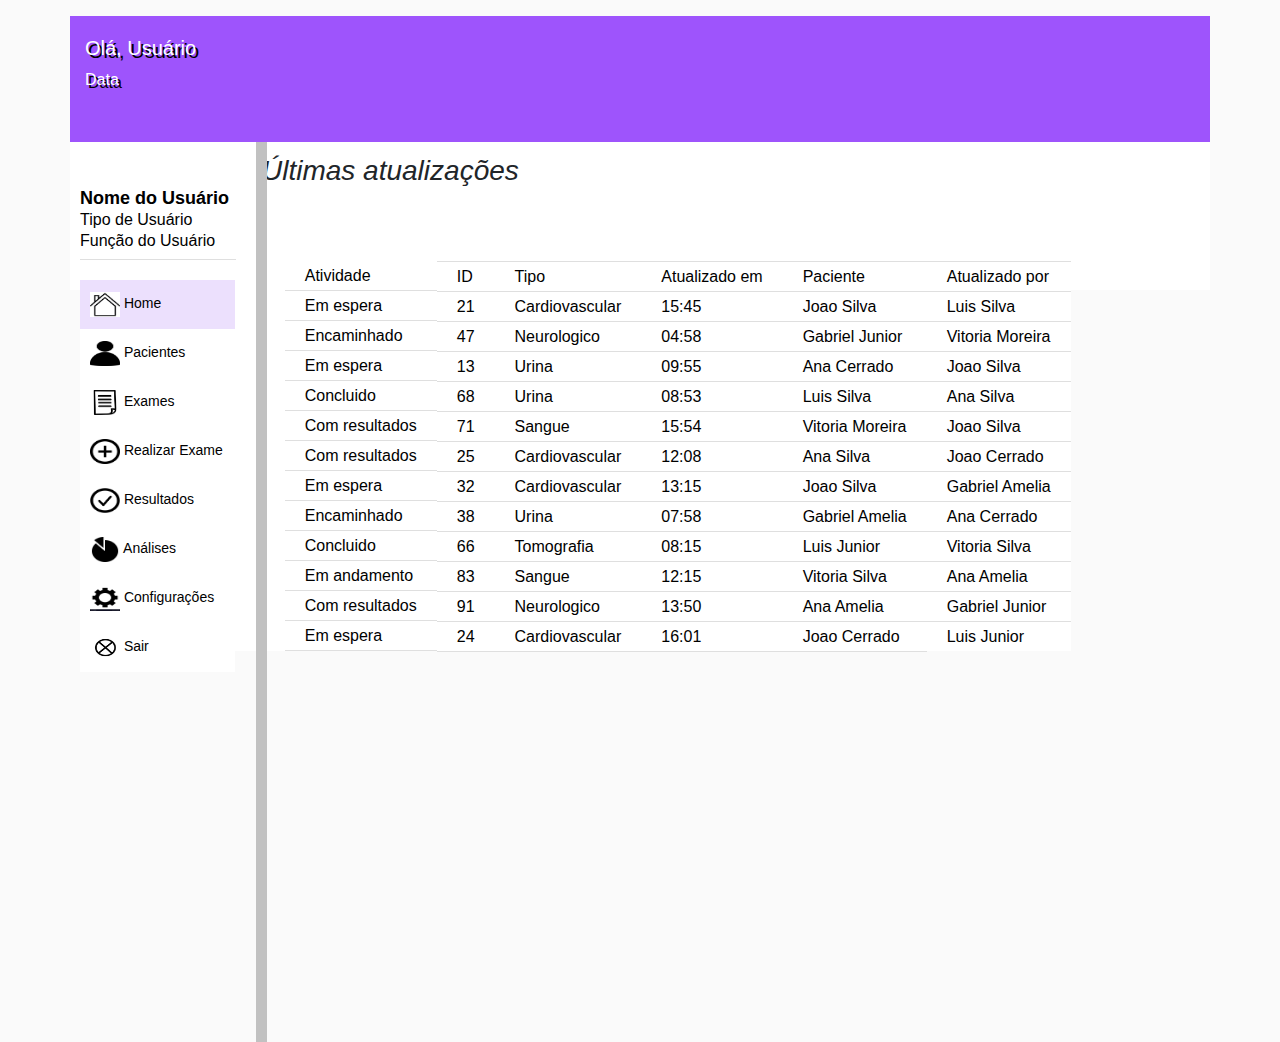
<file: easyexam/website/templates/website/menu.html>
<!doctype html>
<html lang="pt">

<head>
	<!-- Required meta tags -->
	<meta charset="UTF-8">
	<meta name="description" content="EasyExam: Site de consulta e gerênciamento de exames">
	<meta http-equiv="X-UA-Compatible" content="IE=edge">
	<meta name="viewport" content="width = device-width, initial-scale = 1">

	<!-- Bootstrap CSS -->
	<link rel="stylesheet" href="https://stackpath.bootstrapcdn.com/bootstrap/4.3.1/css/bootstrap.min.css" integrity="sha384-ggOyR0iXCbMQv3Xipma34MD+dH/1fQ784/j6cY/iJTQUOhcWr7x9JvoRxT2MZw1T"
	 crossorigin="anonymous">

	<title> EasyExam </title>
</head>

<style>
	body {
		background-color: rgb(250, 250, 250);
	}
</style>

<body>
	<header>
		<style>
			.container[target=_title] {
				color: white;
				background-color: #9E54FC;
				text-shadow: 3px 3px black;
			}

			.gap-20 {
				width: 100%;
				height: 20px;
			}

			.gap-50 {
				width: 100%;
				height: 50px;
			}
		</style>
		<div class="container" target="_title">
			<p></p>
			<div class="gap-20"></div>
			<h5 <b>Olá, Usuário</b></h5>
			<! -- TODO: COLOCAR O USUÁRIO AQUI -->
			Data
			<! -- TODO: COLOCAR A DATA E HORA AQUI -->
			<div class="gap-50"></div>
		</div>

	</header>
	<main>
		<div class="v1"></div>
		<div class="v2"></div>

		<style>
			.bLin {
				border-bottom: 1px solid rgba(150, 150, 150, 0.3);
				width: 14%;
				float: middle;
				background-color: white;
			}

			.container[target=_leftMenu] {
				color: black;
				background-color: white;
				padding-left: 10px;
				padding-bottom: 30px;
				line-height: 5px;
				align: left;
			}

			.container[target=_atts] {
				padding-left: 15%;
				padding-top: 12px;
				float: middle;
				background-color: white;
				padding-bottom: 0.1px;
				font-style: italic;
			}
		</style>
		<div class="container" target="_atts">
			<h3>Últimas atualizações</h3>
		</div>
		<div class="container" target="_leftMenu">
			<b>
				<font size="4">Nome do Usuário</font>
			</b> </p>
			<! -- TODO: AQUI VEM NOME DO USUÁRIO -->
			<p> Tipo de Usuário <p>
					<! -- TODO: AQUI VEM TIPO DE USUÁRIO -->
					<p> Função do Usuário </p>
					<! -- TODO: AQUI VEM O PROPÓSITO DO USUÁRIO -->
					<div class="bLin"></div>
					<style>
						.vertical-menu {
							width: 230 px;
							padding-top: 20px;
							float: left;
							background-color: white;
						}

						.vertical-menu a {
							background-color: white;
							color: black;
							display: block;
							padding: 12px;
							padding-left: 10px;
							text-decoration: none;
							font-size: 14px;
						}

						.vertical-menu a:hover {
							background-color: rgb(196, 184, 213);
						}

						.vertical-menu a:active {
							background-color: rgb(236, 224, 253);
						}

						a[target=_curr] {
							background-color: rgb(236, 224, 253);
						}
					</style>
					<div class="vertical-menu" id="menu">
						<a class="active" target="_curr" href="menu.html"><img src="assets/icons/symbol_home.png" width="30" height="25">
							Home</a>
						<a class="active" href="pacientes.html"><img src="assets/icons/symbol_patients.png" width="30" height="25">
							Pacientes</a>
						<a class="active" href="exames.html"><img src="assets/icons/symbol_exams.png" width="30" height="25"> Exames</a></li>
						<a class="active" href="#"><img src="assets/icons/symbol_newExam.png" width="30" height="25"> Realizar Exame</a>
						<a class="active" href="#"><img src="assets/icons/symbol_doneExam.png" width="30" height="25"> Resultados</a>
						<a class="active" href="#"><img src="assets/icons/symbol_chart.png" width="30" height="25"> Análises</a>
						<a class="active" href="#"><img src="assets/icons/symbol_config.png" width="30" height="25"> Configurações</a>
						<a class="active" href="#"><img src="assets/icons/symbol_exit.png" width="30" height="25"> Sair</a>
						</ul>
					</div>

					<style>
						.vertical-menu[target=_contents] {
							width: 200 px;
							padding-top: 1px;
							float: middle;
							padding-left: 50px;
						}

						.clearfix {
							clear: both;
						}

						.v1 {
							border-left: 4px solid rgba(150, 150, 150, 0.3);
							height: 100%;
							position: absolute;
							left: 20%;
							background-color: white;
						}

						.v2 {
							border-left: 11px solid rgba(50, 50, 50, 0.3);
							height: 100%;
							position: absolute;
							left: 20%;
							background-color: white;
						}
					</style>
					<div class="vertical-menu" target="_contents" id="contents">
						<div class="row" style="padding-left: 15px">
							<ul class="list-group list-group-flush">
								<li class="list-group-item .text-secondary">Atividade</li>
								<li class="list-group-item">Em espera</li>
								<li class="list-group-item">Encaminhado</li>
								<li class="list-group-item">Em espera</li>
								<li class="list-group-item">Concluido</li>
								<li class="list-group-item">Com resultados</li>
								<li class="list-group-item">Com resultados</li>
								<li class="list-group-item">Em espera</li>
								<li class="list-group-item">Encaminhado</li>
								<li class="list-group-item">Concluido</li>
								<li class="list-group-item">Em andamento</li>
								<li class="list-group-item">Com resultados</li>
								<li class="list-group-item">Em espera</li>
							</ul>
							<ul class="list-group list-group-flush">
								<li class="list-group-item .text-secondary">ID</li>
								<li class="list-group-item">21</li>
								<li class="list-group-item">47</li>
								<li class="list-group-item">13</li>
								<li class="list-group-item">68</li>
								<li class="list-group-item">71</li>
								<li class="list-group-item">25</li>
								<li class="list-group-item">32</li>
								<li class="list-group-item">38</li>
								<li class="list-group-item">66</li>
								<li class="list-group-item">83</li>
								<li class="list-group-item">91</li>
								<li class="list-group-item">24</li>
							</ul>
							<ul class="list-group list-group-flush">
								<li class="list-group-item .text-secondary">Tipo</li>
								<li class="list-group-item">Cardiovascular</li>
								<li class="list-group-item">Neurologico</li>
								<li class="list-group-item">Urina</li>
								<li class="list-group-item">Urina</li>
								<li class="list-group-item">Sangue</li>
								<li class="list-group-item">Cardiovascular</li>
								<li class="list-group-item">Cardiovascular</li>
								<li class="list-group-item">Urina</li>
								<li class="list-group-item">Tomografia</li>
								<li class="list-group-item">Sangue</li>
								<li class="list-group-item">Neurologico</li>
								<li class="list-group-item">Cardiovascular</li>
							</ul>
							<ul class="list-group list-group-flush">
								<li class="list-group-item .text-secondary">Atualizado em</li>
								<li class="list-group-item">15:45</li>
								<li class="list-group-item">04:58</li>
								<li class="list-group-item">09:55</li>
								<li class="list-group-item">08:53</li>
								<li class="list-group-item">15:54</li>
								<li class="list-group-item">12:08</li>
								<li class="list-group-item">13:15</li>
								<li class="list-group-item">07:58</li>
								<li class="list-group-item">08:15</li>
								<li class="list-group-item">12:15</li>
								<li class="list-group-item">13:50</li>
								<li class="list-group-item">16:01</li>
							</ul>
							<ul class="list-group list-group-flush">
								<li class="list-group-item .text-secondary">Paciente</li>
								<li class="list-group-item">Joao Silva</li>
								<li class="list-group-item">Gabriel Junior</li>
								<li class="list-group-item">Ana Cerrado</li>
								<li class="list-group-item">Luis Silva</li>
								<li class="list-group-item">Vitoria Moreira</li>
								<li class="list-group-item">Ana Silva</li>
								<li class="list-group-item">Joao Silva</li>
								<li class="list-group-item">Gabriel Amelia</li>
								<li class="list-group-item">Luis Junior</li>
								<li class="list-group-item">Vitoria Silva</li>
								<li class="list-group-item">Ana Amelia</li>
								<li class="list-group-item">Joao Cerrado</li>
							</ul>
							<ul class="list-group list-group-flush">
								<li class="list-group-item .text-secondary">Atualizado por</li>
								<li class="list-group-item">Luis Silva</li>
								<li class="list-group-item">Vitoria Moreira</li>
								<li class="list-group-item">Joao Silva</li>
								<li class="list-group-item">Ana Silva</li>
								<li class="list-group-item">Joao Silva</li>
								<li class="list-group-item">Joao Cerrado</li>
								<li class="list-group-item">Gabriel Amelia</li>
								<li class="list-group-item">Ana Cerrado</li>
								<li class="list-group-item">Vitoria Silva</li>
								<li class="list-group-item">Ana Amelia</li>
								<li class="list-group-item">Gabriel Junior</li>
								<li class="list-group-item">Luis Junior</li>
							</ul>
						</div>
					</div>
				</div>
			</div>
		<div class="clearfix"></div>
		</div>
	</main>

	<footer>
	</footer>

	<script src="https://code.jquery.com/jquery-3.3.1.slim.min.js" integrity="sha384-q8i/X+965DzO0rT7abK41JStQIAqVgRVzpbzo5smXKp4YfRvH+8abtTE1Pi6jizo"
	 crossorigin="anonymous"></script>
	<script src="https://cdnjs.cloudflare.com/ajax/libs/popper.js/1.14.7/umd/popper.min.js" integrity="sha384-UO2eT0CpHqdSJQ6hJty5KVphtPhzWj9WO1clHTMGa3JDZwrnQq4sF86dIHNDz0W1"
	 crossorigin="anonymous"></script>
	<script src="https://stackpath.bootstrapcdn.com/bootstrap/4.3.1/js/bootstrap.min.js" integrity="sha384-JjSmVgyd0p3pXB1rRibZUAYoIIy6OrQ6VrjIEaFf/nJGzIxFDsf4x0xIM+B07jRM"
	 crossorigin="anonymous"></script>
</body>

</html>
</file>
